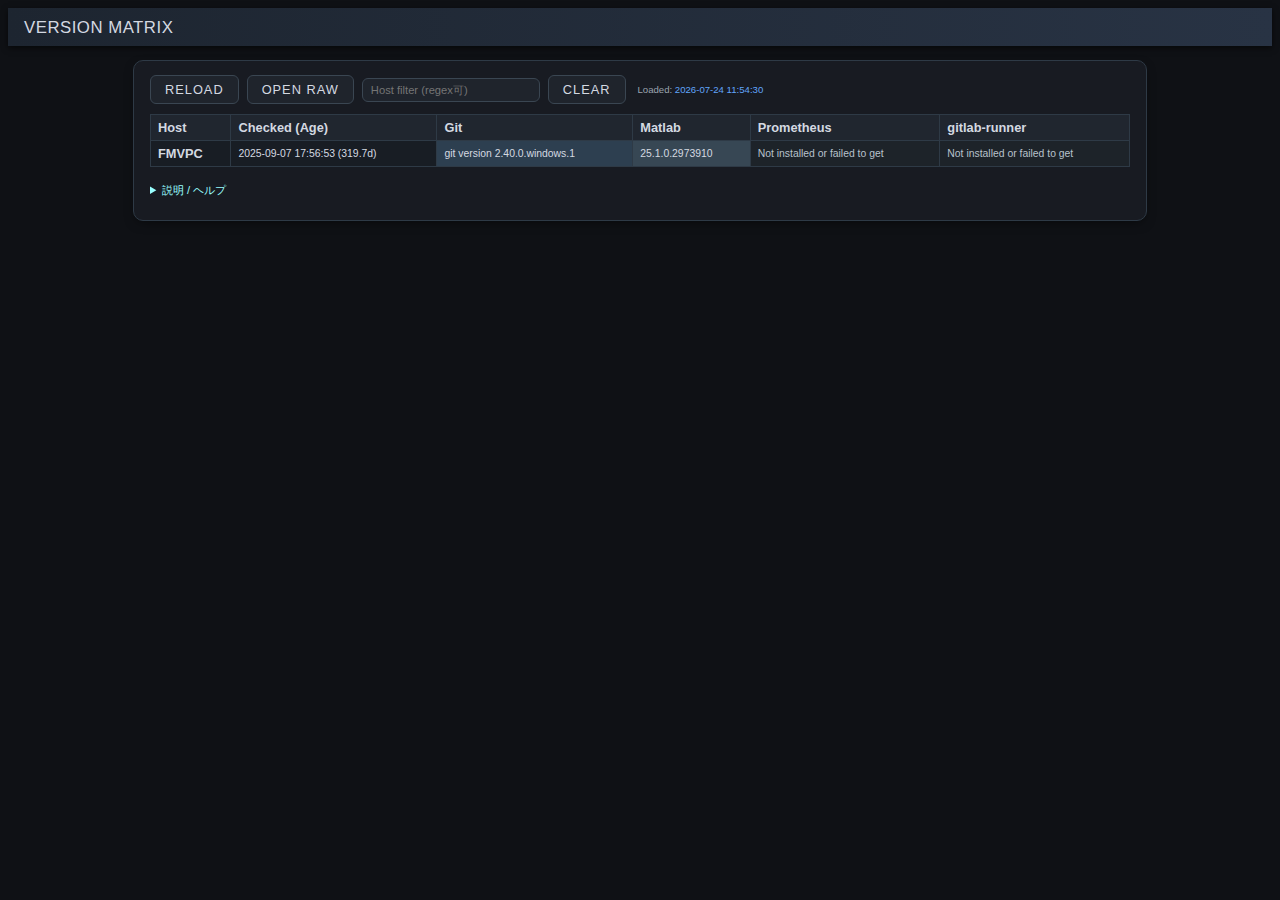
<file: index.html>
<!DOCTYPE html>
<html lang="ja">
<head>
    <meta charset="UTF-8">
    <meta name="viewport" content="width=device-width, initial-scale=1.0">
    <title>Version Check Log Viewer (Pivot)</title>
    <link rel="stylesheet" href="assets/styles.css">
    <meta http-equiv="expires" content="0" />
</head>
<body>
    <header>
        <h1>VERSION MATRIX</h1>
    </header>
    <main>
        <section class="panel">
            <div class="controls">
                <button id="reloadBtn" title="ログを再読込">RELOAD</button>
                <a id="openRaw" href="assets/version_data.js" target="_blank" rel="noopener" class="btn-alt" title="version_data.js を開く">OPEN RAW</a>
                <input id="hostFilter" type="text" class="host-filter" placeholder="Host filter (regex可)" title="ホスト名フィルタ。空で全件 / 正規表現可" />
                <button id="clearFilterBtn" class="btn-alt" title="フィルタ解除">CLEAR</button>
                <span class="page-load-indicator">Loaded: <span id="pageLoadTime">-</span></span>
            </div>
            <div id="tableContainer" class="table-container">
                <table id="logTable" class="matrix">
                    <thead>
                        <tr>
                            <th>Host</th>
                            <th>Checked (Age)</th>
                            <th>Git</th>
                            <th>Matlab</th>
                            <th>Prometheus</th>
                            <th>gitlab-runner</th>
                        </tr>
                    </thead>
                    <tbody></tbody>
                </table>
            </div>
            <details class="help">
                <summary>説明 / ヘルプ</summary>
                <ul>
                    <li>データソース: <code>assets/version_data.js</code>（最新1件のみ上書き保存）</li>
                    <li>PowerShell 実行毎に最新版を書き出し → RELOAD ボタンで再読込</li>
                    <li>Age: 取得時刻との差（日数, 小数1桁）</li>
                </ul>
            </details>
            <!-- alt-open removed -->
        </section>
    </main>
    <footer></footer>
    <!-- version_data.js を先に読み込む -->
    <script src="assets/version_data.js"></script>
    <script src="assets/app.js"></script>
</body>
</html>
</file>
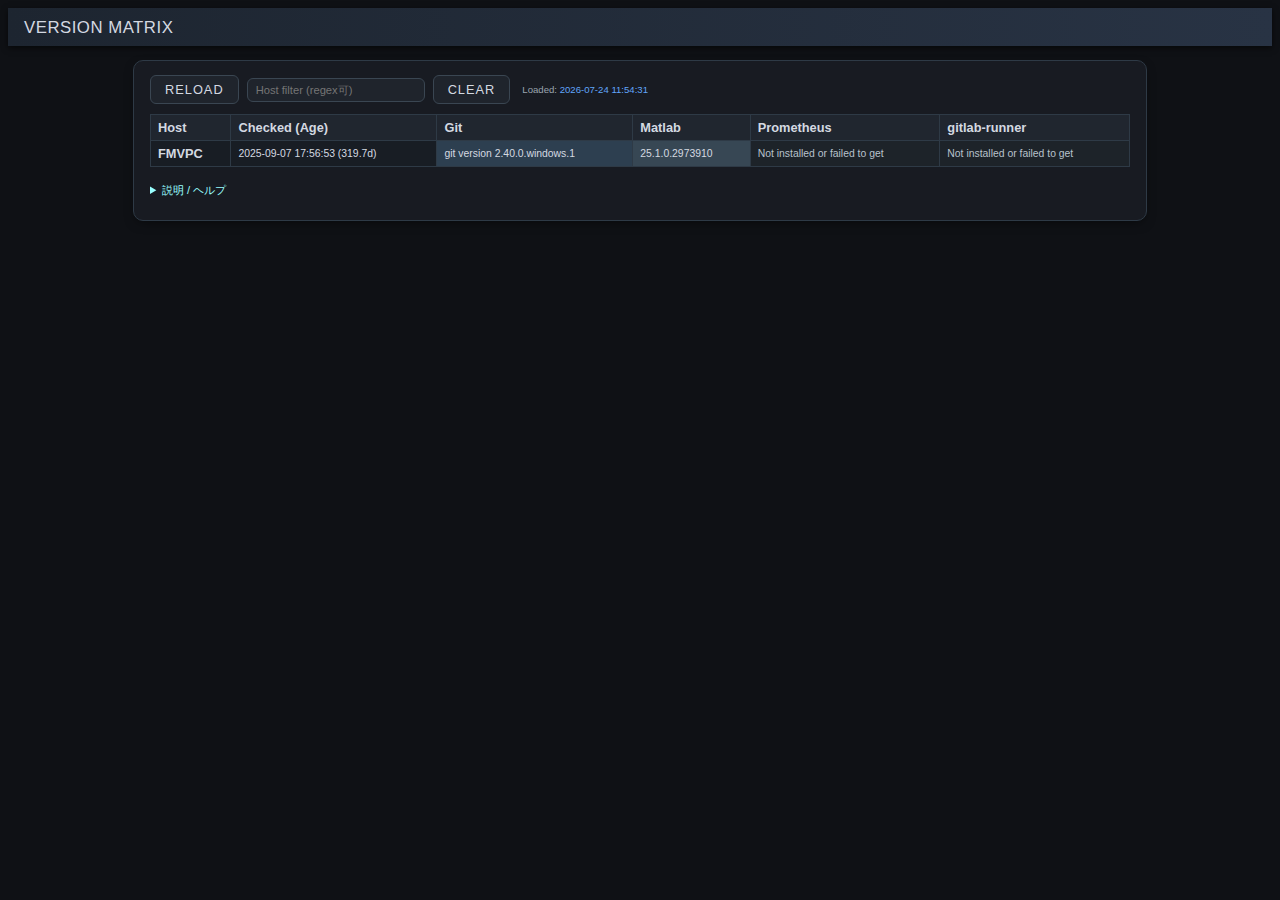
<file: version_matrix_standalone.html>
﻿    <!DOCTYPE html>
    <html lang=\"ja\">
    <head>
        <meta charset=\"UTF-8\" />
        <meta name=\"viewport\" content=\"width=device-width,initial-scale=1.0\" />
        <title>Version Matrix</title>
    <style>
:root {
  --bg-root: #0f1115;
  --bg-panel: #181b22;
  --bg-panel-alt: #1f242c;
  --bg-accent: #24303a;
  --border-color: #2e3a46;
  --border-color-soft: #3a4652;
  --text-primary: #d4d9e1;
  --text-secondary: #9aa4af;
  --accent: #3d82f6;
  --accent-glow: #60a5fa;
  --danger: #d1606d;
  --warn: #d1a450;
  --ok: #4fa37f;
  --font-stack: 'Segoe UI','Inter','Roboto','Helvetica Neue',Arial,sans-serif;
}
body { font-family: var(--font-stack); background: var(--bg-root); color: var(--text-primary); }
header { background: linear-gradient(90deg,#1d2530,#283344); box-shadow: 0 2px 6px rgba(0,0,0,0.6); padding:10px 16px 8px; }
header h1 { font-weight:500; letter-spacing:.5px; font-size:1.05rem; margin:0; }
.fx-glitch { color: var(--accent); text-shadow:none; font-weight:400; }
main { padding: 14px clamp(8px,2vw,22px) 34px; }

.panel { max-width: 980px; margin:0 auto; background:var(--bg-panel); border:1px solid var(--border-color); border-radius:10px; padding:14px 16px 22px; box-shadow:0 4px 12px -4px rgba(0,0,0,.6); }

.controls { display:flex; flex-wrap:wrap; gap:8px; align-items:center; margin-bottom:10px; }

.controls button, .btn-alt { background: var(--bg-panel-alt); border:1px solid var(--border-color-soft); color: var(--text-primary); border-radius:6px; padding:6px 14px; cursor:pointer; font-family:inherit; letter-spacing:1px; font-size:0.8rem; transition:.25s; text-decoration:none; }

.controls button:hover, .btn-alt:hover { background: var(--bg-accent); border-color: var(--accent); color:#fff; box-shadow:0 0 0 1px var(--accent),0 0 0 4px rgba(96,165,250,0.15); }

.controls input[type=checkbox] { display:none; }

.status { display:none; }
.last-inline, .update-time, .elapsed { display:none; }

.log-wrapper { position:relative; }

iframe { width:100%; height:420px; border:1px solid #00f6d2; border-radius:6px; background:#050b0b; box-shadow:0 0 14px rgba(0,255,200,0.25) inset; }

.help { margin-top:16px; font-size:0.7rem; }

.help summary { cursor:pointer; color:#9ff; }

.alt-open { margin-top:12px; }

.btn-alt { display:inline-block; }

.host-filter { background:var(--bg-panel-alt); border:1px solid var(--border-color-soft); color:var(--text-primary); padding:5px 8px; border-radius:6px; font-size:0.7rem; min-width:160px; }
.host-filter:focus { outline:none; border-color:var(--accent); box-shadow:0 0 0 2px rgba(61,130,246,0.35); }

.page-load-indicator { font-size:0.6rem; color:var(--text-secondary); margin-left:4px; }
#pageLoadTime { color:var(--accent-glow); }

/* Scrollbar styling (webkit) */
iframe::-webkit-scrollbar, pre::-webkit-scrollbar { width:10px; }
iframe::-webkit-scrollbar-track, pre::-webkit-scrollbar-track { background:#021a17; }
iframe::-webkit-scrollbar-thumb, pre::-webkit-scrollbar-thumb { background:#00f6d2; box-shadow:0 0 6px #00f6d2; }

.table-container { margin-top:10px; overflow-x:auto; }
#logTable { width:100%; border-collapse: collapse; font-size:0.8rem; background: var(--bg-panel-alt); }
#logTable thead { background: #20262f; }
#logTable th, #logTable td { border:1px solid var(--border-color); padding:5px 7px; text-align:left; }
#logTable tbody tr:nth-child(odd){ background:#181d24; }
#logTable tbody tr:nth-child(even){ background:#1b2027; }
#logTable tbody tr:hover { background:#222a34; }
.status-pill { padding:2px 8px; border-radius:12px; font-size:0.55rem; letter-spacing:0.5px; display:inline-block; }
.status-ok { background:#022; border:1px solid #00cfae; color:#00f6d2; }
.status-fail { background:#220010; border:1px solid #ff2f7d; color:#ff5fa2; }
.status-warn { background:#221700; border:1px solid #ffb347; color:#ffc978; }
.fallback-note { font-size:0.55rem; opacity:0.65; margin:4px 0 6px; }

.matrix th, .matrix td { text-align:center; }
.matrix td { font-size:0.65rem; position:relative; }
.matrix td.ok    { background:#1e2a24; color:#8fd8b9; }
.matrix td.fail  { background:#2c1e24; color:#d89099; }
.matrix td.warn  { background:#2c261a; color:#d8c090; }
.matrix td.blank { background:#1a1f25; color:#4a5866; }
.matrix td.ver-cell {
  position: relative;
  background: #1d2329;
  color: #b8c2cc;
  border: 1px solid #26313c;
  transition: background .25s, color .25s, box-shadow .25s;
}
.matrix td.ver-cell:hover { box-shadow: 0 0 0 1px #2f3c47 inset; }
.matrix td.ver-cell small { opacity:.6; }
.matrix td.small { display:block; font-size:0.5rem; opacity:0.85; margin-top:2px; }
.matrix tbody tr:hover td { filter:brightness(1.25); }

footer { margin:28px auto 8px; max-width:980px; font-size:0.6rem; color:var(--text-secondary); text-align:right; }

@media (max-width:600px){ header h1 { font-size:0.9rem; } .controls { gap:5px; } .controls button { padding:5px 10px; } }

    </style>
</head>
<body>
        <header><h1>VERSION MATRIX</h1></header>
    <main>
        <section class="panel">
            <div class="controls">
                <button id="reloadBtn" title="リロード">RELOAD</button>
                <input id="hostFilter" type="text" class="host-filter" placeholder="Host filter (regex可)" />
                <button id="clearFilterBtn" class="btn-alt">CLEAR</button>
                <span class="page-load-indicator">Loaded: <span id="pageLoadTime">-</span></span>
            </div>
            <div class="table-container">
                <table id="logTable" class="matrix">
                    <thead><tr><th>Host</th><th>Checked (Age)</th><th>Git</th><th>Matlab</th><th>Prometheus</th><th>gitlab-runner</th></tr></thead>
                    <tbody></tbody>
                </table>
            </div>
                <details class="help"><summary>説明 / ヘルプ</summary>
                    <ul><li>データソース: <code>assets/version_data.js</code>（最新1件のみ上書き保存）</li><li>PowerShell 実行毎に最新版を書き出し → RELOAD ボタンで再読込</li><li>Age: 取得時刻との差（日数, 小数1桁）</li></ul>
            </details>
        </section>
    </main>
    <script>
/** Generated version data (latest only). */
window.versionMatrix = [];
window.versionMatrix.push({"timestamp":"2025-09-07 17:56:53","host":"FMVPC","Git":"git version 2.40.0.windows.1","Matlab":"25.1.0.2973910","Prometheus":"Not installed or failed to get version","gitlab-runner":"Not installed or failed to get version"});

    </script>
    <script>
// version_data.js (window.versionMatrix) を使用して Host 行 / ソフト列マトリクス表示 (F5相当のページリロード対応)
(function(){
  const TARGET_SOFTWARE = ['Git','Matlab','Prometheus','gitlab-runner'];
  const btn = document.getElementById('reloadBtn');
  const tbody = document.querySelector('#logTable tbody');
  const hostFilterInput = document.getElementById('hostFilter');
  const clearBtn = document.getElementById('clearFilterBtn');
  const pageLoadEl = document.getElementById('pageLoadTime');

  const COLOR_POOL = ['#2d3f50','#374754','#3d4e59','#42545f','#485c66','#4e636d', '#566d77','#5d7580','#647d89','#6a8591','#728d9a','#7995a2'];
  const versionColorMap = new Map();
  let colorIndex = 0;

  function pad(n){ return n.toString().padStart(2,'0'); }
  function fmt(d){ return `${d.getFullYear()}-${pad(d.getMonth()+1)}-${pad(d.getDate())} ${pad(d.getHours())}:${pad(d.getMinutes())}:${pad(d.getSeconds())}`; }
  function classify(result){ if(!result) return 'blank'; if(/Not installed|failed/i.test(result)) return 'fail'; if(/Update|warning/i.test(result)) return 'warn'; return 'ok'; }
  function dedupeLatest(records){ const map = new Map(); records.forEach(r => map.set(r.host, r)); return Array.from(map.values()); }
  function shortText(val){ return !val ? '' : val.split(/\s+/).slice(0,6).join(' '); }
  function getVersionColor(raw){ if(!raw) return null; const norm = raw.trim(); if(!versionColorMap.has(norm)){ const c = COLOR_POOL[colorIndex % COLOR_POOL.length]; versionColorMap.set(norm,c); colorIndex++; } return versionColorMap.get(norm); }
  function parseTimestamp(ts){ if(!ts) return null; const m = ts.match(/^(\d{4})-(\d{2})-(\d{2}) (\d{2}):(\d{2}):(\d{2})$/); if(!m) return null; return new Date(+m[1], +m[2]-1, +m[3], +m[4], +m[5], +m[6]); }
  function diffDays(fromDate, toDate){ if(!fromDate||!toDate) return ''; return ((toDate - fromDate)/86400000).toFixed(1); }
  function matchHost(host, filter){ if(!filter) return true; try { if(filter.startsWith('/') && filter.endsWith('/') && filter.length>2){ const pattern = filter.slice(1,-1); return new RegExp(pattern,'i').test(host);} if(/[.*+?^${}()|\\[\\]\\]/.test(filter)){ return new RegExp(filter,'i').test(host);} return host.toLowerCase().includes(filter.toLowerCase()); } catch(e){ return host.toLowerCase().includes(filter.toLowerCase()); } }
  function getFilteredRows(){ const vm = (window.versionMatrix || []); const rows = dedupeLatest(vm); const filter = hostFilterInput.value.trim(); return rows.filter(r=>matchHost(r.host, filter)); }
  function render(){ const vm = (window.versionMatrix||[]); if(vm.length===0){ tbody.innerHTML='<tr><td colspan="6" class="blank" style="text-align:left">データがありません。PowerShellを実行してください。</td></tr>'; return; } const rows = getFilteredRows(); rows.sort((a,b)=>a.host.localeCompare(b.host,'en',{numeric:true})); tbody.innerHTML=''; TARGET_SOFTWARE.forEach(sw=>{ const versions=[]; rows.forEach(r=>{ const v=r[sw]; if(v && !/Not installed|failed/i.test(v) && !versions.includes(v)) versions.push(v); }); versions.sort(); versions.forEach(v=>getVersionColor(v)); }); const now = new Date(); if(rows.length===0){ tbody.innerHTML='<tr><td colspan="6" class="blank" style="text-align:left">フィルタに一致するホストはありません。</td></tr>'; return; } rows.forEach(rec=>{ const tr=document.createElement('tr'); const hostTd=document.createElement('th'); hostTd.textContent=rec.host; hostTd.style.textAlign='left'; tr.appendChild(hostTd); const tsTd=document.createElement('td'); if(rec.timestamp){ const age=diffDays(parseTimestamp(rec.timestamp), now); tsTd.textContent=`${rec.timestamp}  (${age}d)`; } else { tsTd.textContent=''; } tr.appendChild(tsTd); TARGET_SOFTWARE.forEach(sw=>{ const td=document.createElement('td'); const val=rec[sw]; const statusClass=classify(val); td.className=statusClass+' ver-cell'; if(val){ const c=getVersionColor(val); if(c && statusClass==='ok'){ td.style.background=c; td.style.color='#d4d9e1'; td.style.borderColor='#2e3a46'; } td.textContent=shortText(val); if(val.length>60){ const sm=document.createElement('small'); sm.textContent=val.slice(0,60)+'…'; td.appendChild(sm);} } tr.appendChild(td); }); tbody.appendChild(tr); }); }
  function init(){ pageLoadEl.textContent = fmt(new Date()); render(); }
  // F5 相当: location.reload(true) は非推奨なので cache-busting を付与して再遷移
  function fullPageReload(){ try { const url = new URL(window.location.href); url.searchParams.set('_', Date.now()); window.location.replace(url.toString()); } catch(e){ window.location.reload(); } }
  btn.addEventListener('click', fullPageReload);
  hostFilterInput.addEventListener('input', render);
  clearBtn.addEventListener('click', ()=>{ hostFilterInput.value=''; render(); });
  if(document.readyState==='loading') document.addEventListener('DOMContentLoaded', init); else init();
})();

    </script>
</body>
</html>
</file>
<file: assets/styles.css>
:root {
  --bg-root: #0f1115;
  --bg-panel: #181b22;
  --bg-panel-alt: #1f242c;
  --bg-accent: #24303a;
  --border-color: #2e3a46;
  --border-color-soft: #3a4652;
  --text-primary: #d4d9e1;
  --text-secondary: #9aa4af;
  --accent: #3d82f6;
  --accent-glow: #60a5fa;
  --danger: #d1606d;
  --warn: #d1a450;
  --ok: #4fa37f;
  --font-stack: 'Segoe UI','Inter','Roboto','Helvetica Neue',Arial,sans-serif;
}
body { font-family: var(--font-stack); background: var(--bg-root); color: var(--text-primary); }
header { background: linear-gradient(90deg,#1d2530,#283344); box-shadow: 0 2px 6px rgba(0,0,0,0.6); padding:10px 16px 8px; }
header h1 { font-weight:500; letter-spacing:.5px; font-size:1.05rem; margin:0; }
.fx-glitch { color: var(--accent); text-shadow:none; font-weight:400; }
main { padding: 14px clamp(8px,2vw,22px) 34px; }

.panel { max-width: 980px; margin:0 auto; background:var(--bg-panel); border:1px solid var(--border-color); border-radius:10px; padding:14px 16px 22px; box-shadow:0 4px 12px -4px rgba(0,0,0,.6); }

.controls { display:flex; flex-wrap:wrap; gap:8px; align-items:center; margin-bottom:10px; }

.controls button, .btn-alt { background: var(--bg-panel-alt); border:1px solid var(--border-color-soft); color: var(--text-primary); border-radius:6px; padding:6px 14px; cursor:pointer; font-family:inherit; letter-spacing:1px; font-size:0.8rem; transition:.25s; text-decoration:none; }

.controls button:hover, .btn-alt:hover { background: var(--bg-accent); border-color: var(--accent); color:#fff; box-shadow:0 0 0 1px var(--accent),0 0 0 4px rgba(96,165,250,0.15); }

.controls input[type=checkbox] { display:none; }

.status { display:none; }
.last-inline, .update-time, .elapsed { display:none; }

.log-wrapper { position:relative; }

iframe { width:100%; height:420px; border:1px solid #00f6d2; border-radius:6px; background:#050b0b; box-shadow:0 0 14px rgba(0,255,200,0.25) inset; }

.help { margin-top:16px; font-size:0.7rem; }

.help summary { cursor:pointer; color:#9ff; }

.alt-open { margin-top:12px; }

.btn-alt { display:inline-block; }

.host-filter { background:var(--bg-panel-alt); border:1px solid var(--border-color-soft); color:var(--text-primary); padding:5px 8px; border-radius:6px; font-size:0.7rem; min-width:160px; }
.host-filter:focus { outline:none; border-color:var(--accent); box-shadow:0 0 0 2px rgba(61,130,246,0.35); }

.page-load-indicator { font-size:0.6rem; color:var(--text-secondary); margin-left:4px; }
#pageLoadTime { color:var(--accent-glow); }

/* Scrollbar styling (webkit) */
iframe::-webkit-scrollbar, pre::-webkit-scrollbar { width:10px; }
iframe::-webkit-scrollbar-track, pre::-webkit-scrollbar-track { background:#021a17; }
iframe::-webkit-scrollbar-thumb, pre::-webkit-scrollbar-thumb { background:#00f6d2; box-shadow:0 0 6px #00f6d2; }

.table-container { margin-top:10px; overflow-x:auto; }
#logTable { width:100%; border-collapse: collapse; font-size:0.8rem; background: var(--bg-panel-alt); }
#logTable thead { background: #20262f; }
#logTable th, #logTable td { border:1px solid var(--border-color); padding:5px 7px; text-align:left; }
#logTable tbody tr:nth-child(odd){ background:#181d24; }
#logTable tbody tr:nth-child(even){ background:#1b2027; }
#logTable tbody tr:hover { background:#222a34; }
.status-pill { padding:2px 8px; border-radius:12px; font-size:0.55rem; letter-spacing:0.5px; display:inline-block; }
.status-ok { background:#022; border:1px solid #00cfae; color:#00f6d2; }
.status-fail { background:#220010; border:1px solid #ff2f7d; color:#ff5fa2; }
.status-warn { background:#221700; border:1px solid #ffb347; color:#ffc978; }
.fallback-note { font-size:0.55rem; opacity:0.65; margin:4px 0 6px; }

.matrix th, .matrix td { text-align:center; }
.matrix td { font-size:0.65rem; position:relative; }
.matrix td.ok    { background:#1e2a24; color:#8fd8b9; }
.matrix td.fail  { background:#2c1e24; color:#d89099; }
.matrix td.warn  { background:#2c261a; color:#d8c090; }
.matrix td.blank { background:#1a1f25; color:#4a5866; }
.matrix td.ver-cell {
  position: relative;
  background: #1d2329;
  color: #b8c2cc;
  border: 1px solid #26313c;
  transition: background .25s, color .25s, box-shadow .25s;
}
.matrix td.ver-cell:hover { box-shadow: 0 0 0 1px #2f3c47 inset; }
.matrix td.ver-cell small { opacity:.6; }
.matrix td.small { display:block; font-size:0.5rem; opacity:0.85; margin-top:2px; }
.matrix tbody tr:hover td { filter:brightness(1.25); }

footer { margin:28px auto 8px; max-width:980px; font-size:0.6rem; color:var(--text-secondary); text-align:right; }

@media (max-width:600px){ header h1 { font-size:0.9rem; } .controls { gap:5px; } .controls button { padding:5px 10px; } }
</file>
